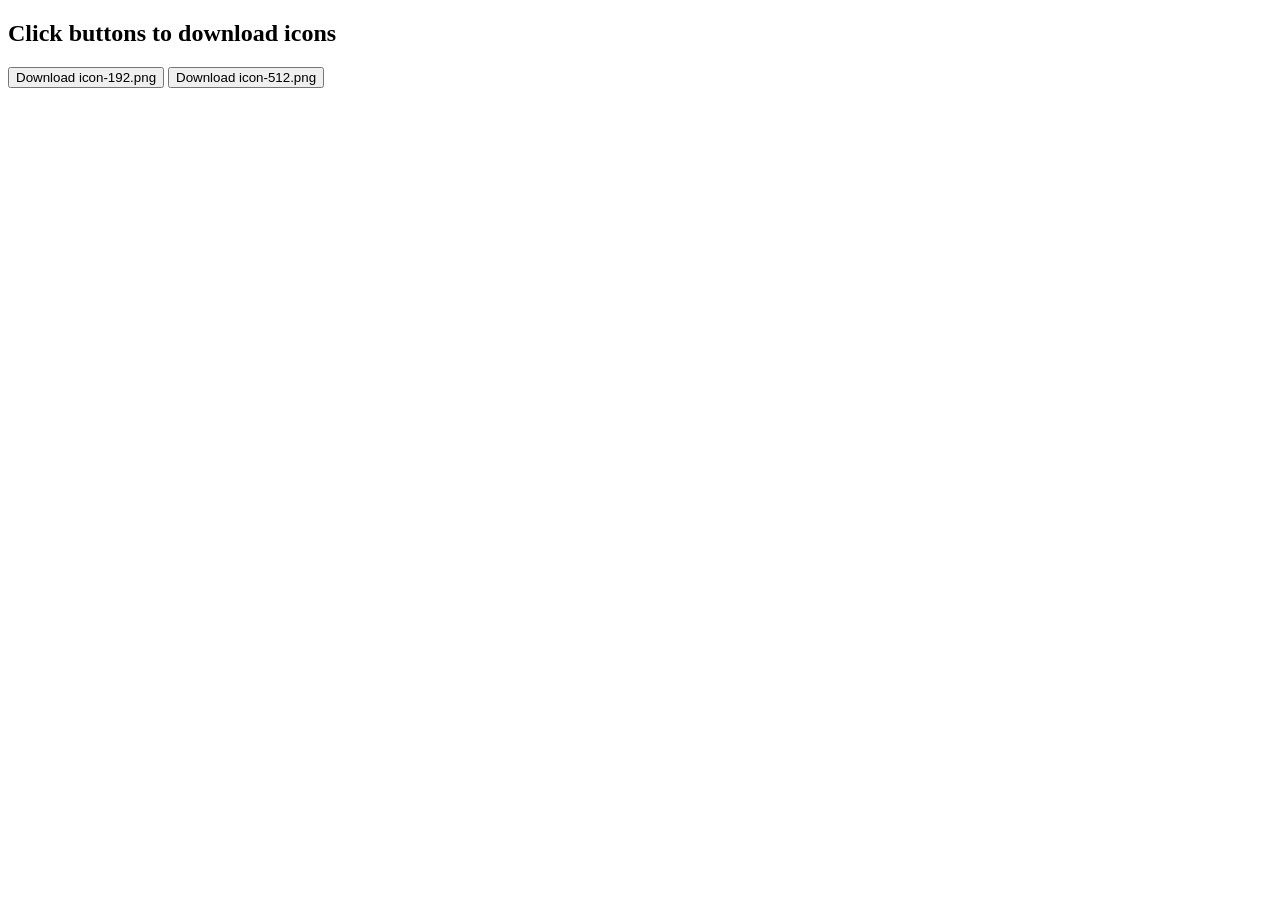
<file: icons/generate-icons.html>
<!DOCTYPE html>
<html>
<head>
  <title>Generate ElectraAI Icons</title>
</head>
<body>
  <h2>Click buttons to download icons</h2>
  <button onclick="generate(192)">Download icon-192.png</button>
  <button onclick="generate(512)">Download icon-512.png</button>
  <canvas id="c" style="display:none"></canvas>

  <script>
    function generate(size) {
      const canvas = document.getElementById('c');
      canvas.width = canvas.height = size;
      const ctx = canvas.getContext('2d');

      // Background gradient
      const bg = ctx.createLinearGradient(0, 0, size, size);
      bg.addColorStop(0, '#070c18');
      bg.addColorStop(1, '#0f1f3d');
      ctx.fillStyle = bg;
      ctx.beginPath();
      ctx.roundRect(0, 0, size, size, size * 0.18);
      ctx.fill();

      // Glow circle
      const glow = ctx.createRadialGradient(size/2, size/2, 0, size/2, size/2, size*0.4);
      glow.addColorStop(0, 'rgba(6,182,212,0.25)');
      glow.addColorStop(1, 'rgba(6,182,212,0)');
      ctx.fillStyle = glow;
      ctx.fillRect(0, 0, size, size);

      // CPU icon (simplified)
      const s = size * 0.38;
      const x = (size - s) / 2;
      const y = (size - s) / 2;
      const r = s * 0.12;

      ctx.strokeStyle = '#06b6d4';
      ctx.lineWidth = size * 0.04;
      ctx.lineJoin = 'round';

      // Outer square
      ctx.beginPath();
      ctx.roundRect(x, y, s, s, r);
      ctx.stroke();

      // Inner square
      const inner = s * 0.45;
      const ix = (size - inner) / 2;
      const iy = (size - inner) / 2;
      ctx.beginPath();
      ctx.roundRect(ix, iy, inner, inner, r * 0.5);
      ctx.stroke();

      // Pins - top & bottom
      const pinLen = s * 0.18;
      const pinW = size * 0.025;
      const pinCount = 3;
      const pinSpacing = s / (pinCount + 1);
      ctx.lineWidth = pinW;
      ctx.lineCap = 'round';
      for (let i = 1; i <= pinCount; i++) {
        const px = x + pinSpacing * i;
        // top
        ctx.beginPath(); ctx.moveTo(px, y); ctx.lineTo(px, y - pinLen); ctx.stroke();
        // bottom
        ctx.beginPath(); ctx.moveTo(px, y + s); ctx.lineTo(px, y + s + pinLen); ctx.stroke();
      }
      // Pins - left & right
      for (let i = 1; i <= pinCount; i++) {
        const py = y + pinSpacing * i;
        // left
        ctx.beginPath(); ctx.moveTo(x, py); ctx.lineTo(x - pinLen, py); ctx.stroke();
        // right
        ctx.beginPath(); ctx.moveTo(x + s, py); ctx.lineTo(x + s + pinLen, py); ctx.stroke();
      }

      // "AI" text
      ctx.fillStyle = '#06b6d4';
      ctx.font = `bold ${size * 0.13}px Arial`;
      ctx.textAlign = 'center';
      ctx.textBaseline = 'middle';
      ctx.fillText('AI', size / 2, size / 2);

      // Download
      const a = document.createElement('a');
      a.download = `icon-${size}.png`;
      a.href = canvas.toDataURL('image/png');
      a.click();
    }
  </script>
</body>
</html>
</file>
